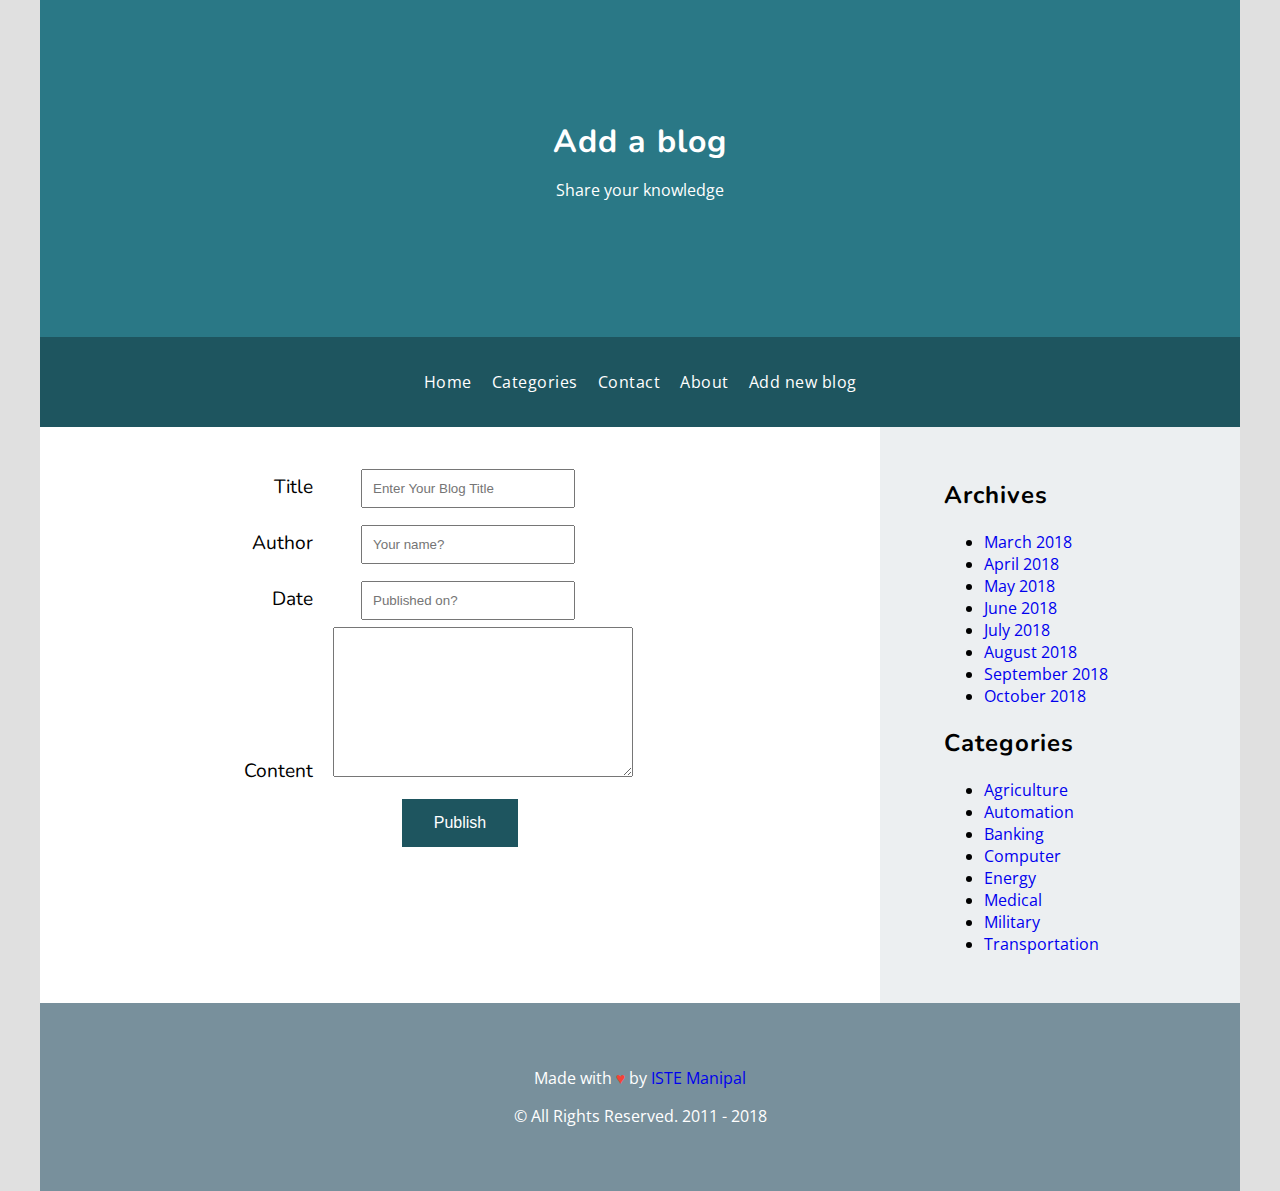
<file: new-blog.html>
<html lang="en">
<head>
    <meta charset="UTF-8">
    <meta name="viewport" content="width=device-width, initial-scale=1.0">
    <title>New Blog</title>
    <link rel="stylesheet" href="style.css">

</head>
<body>
    <header>
       <hgroup>
        <h1>Add a blog</h1>
        <p>Share your knowledge</p>
       </hgroup>
    </header>
    <nav class="top-nav">
        <ul>
            <li><a href="blog.html">Home</a></li>
            <li><a href="#">Categories</a></li>
            <li><a href="#">Contact</a></li>
            <li><a href="#">About</a></li>
            <li><a href="new-blog.html">Add new blog</a></li>
        </ul>
    </nav>
    <main>
        <article>

            <form class="form-add" role="form">
                <section class="form-group">
                  <label for="title">Title</label>
                  <input type="text" name="title" class="form-control" id="title" placeholder="Enter Your Blog Title">
                  <label for="title">Author</label>
                  <input type="text" name="author" class="form-control" id='author' placeholder="Your name?">
                  <label for="title">Date</label>
                  <input type="text" name="date" class="form-control" id="date" placeholder="Published on?">
                  
                  <label for="content">Content</label>
                  <textarea name="content" class="form-control" rows="20"></textarea>
                </section>
            
                <button class="btn btn-lg btn-primary btn-block" type="submit">Publish</button>
             
            </form>        
            
        </article>
    </main>
    <aside>
        <section>
            <h2>Archives</h2>
        <ul>
            <li><a href="#">March 2018</a></li>
            <li><a href="#">April 2018</a></li>
            <li><a href="#">May 2018</a></li>
            <li><a href="#">June 2018</a></li>
            <li><a href="#">July 2018</a></li>
            <li><a href="#">August 2018</a></li>
            <li><a href="#">September 2018</a></li>
            <li><a href="#">October 2018</a></li>
        </ul>
   <nav class="bottom-nav">
        <h2>Categories</h2>
        <ul>
            <li><a href="#">Agriculture</a></li>
            <li><a href="#">Automation</a></li>
            <li><a href="#">Banking</a></li>
            <li><a href="#">Computer</a></li>
            <li><a href="#">Energy</a></li>
            <li><a href="#">Medical</a></li>
            <li><a href="#">Military</a></li>
            <li><a href="#">Transportation</a></li>
        </ul>
    </nav>
        </section>
</aside>
<footer class="footer">
    <p>Made with <span style="color: #F44336">&hearts;</span> by <a href="https://istemanipal.com">ISTE Manipal</a></p>
    <p>&copy; All Rights Reserved. 2011 - 2018</p>
</footer>
</body>
</html>
</file>
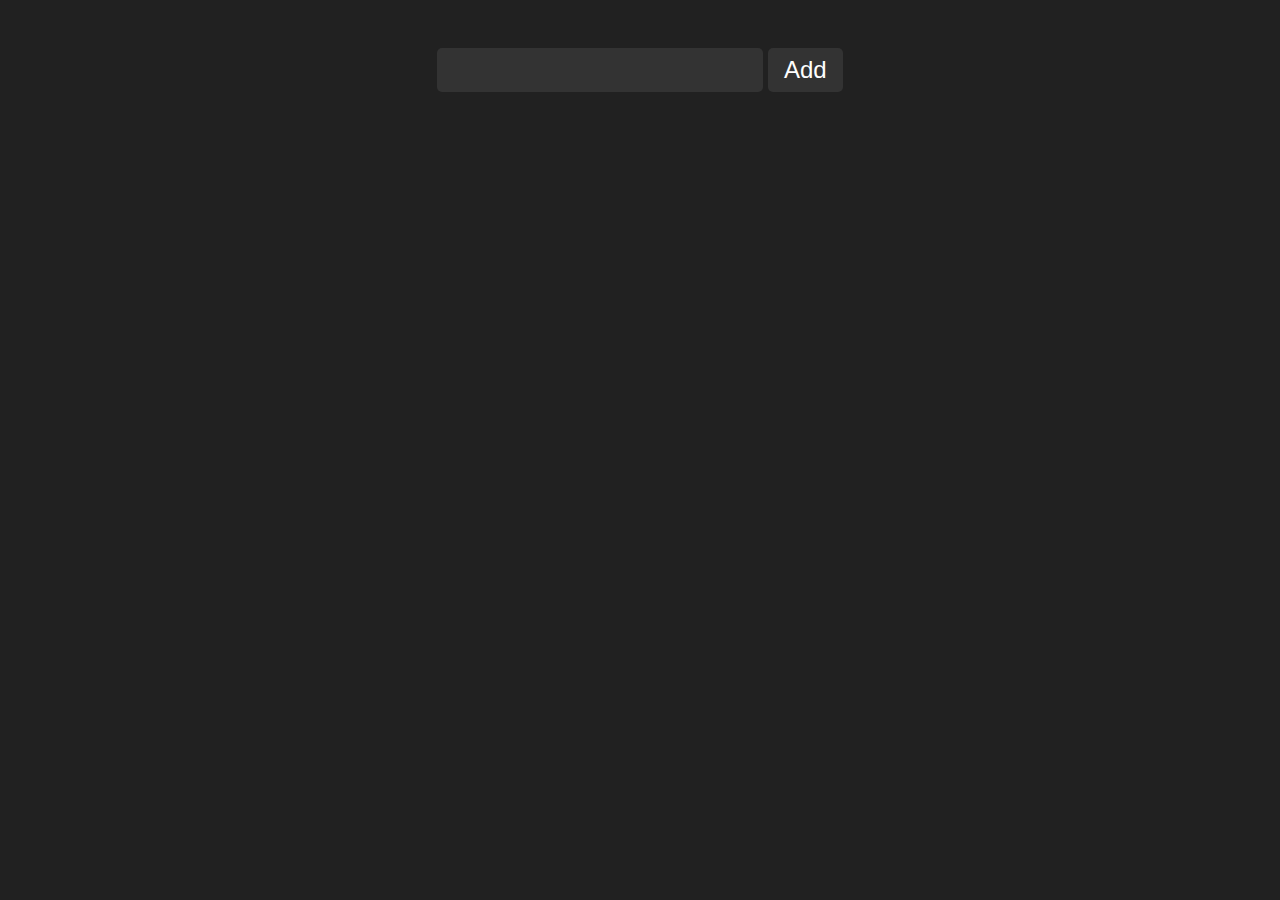
<file: js/todo.html>
<!DOCTYPE html>
<html lang="en">
<head>
    <meta charset="UTF-8">
    <meta name="viewport" content="width=device-width, initial-scale=1.0">
    <title>To Do</title>
    <link rel="stylesheet" href="./main.css">

</head>
<body>
    <div class="form">
        <input type="text" id="input" >
        <button>Add</button>
    </div>

    <ul class="list">
    </ul>



    <script src="./main.js"></script>
</body>
</html>
</file>
<file: style.css>
@import url("https://fonts.googleapis.com/css?family=Nunito");
@import url("https://fonts.googleapis.com/css?family=Open+Sans:400,400i,700");

/* The CSS box-sizing property allows us to include the padding and border in an element's total width and height. */

* {
  box-sizing: border-box;
}

a {
  text-decoration: none;
}
 /* same style can be applied to elements separated by commas */
h1,
h2,
h3,
h4,
h5,
h6 {
  font-family: "Nunito", sans-serif;
  letter-spacing: 1px;
}

html {
  background-color: #E0E0E0;
}

body {
  max-width: 1200px;
  margin: 0 auto;    
  display: flex;
  flex-direction: row;
  flex-wrap: wrap;
  font-family: "Open Sans", sans-serif;
}


/* Selects all <header> elements where the parent is a <body> element :- */
body > header {
  padding: 10% 0;
  width: 100vw;
  background-color: #2a7886;
  color: white;
  display: flex;
  justify-content: center;
  align-items: center;
  text-align: center;
}

/* Selects all <h1> elements inside <header> elements:- */
body > header h1 {
  font-size: 2rem;
  margin: 0;
  margin-bottom: 0.75rem;
}
body > header h2 {
  margin: 0;
  font-size: 0.75rem;
  font-weight: lighter;
  font-style: oblique;
}
body > .top-nav {
  width: 100%;
  height: 10vh;
  background-color: #1e555f;
  display: flex;
  justify-content: center;
  align-items: center;
  text-align: center;
}
body > .top-nav ul {
  padding: 0px;
  list-style: none;
}
body > .top-nav ul li {
  display: inline;
}
body > .top-nav ul li a {
  letter-spacing: 0.5px;
  color: white;
  margin: 0 0.5rem;
}
body > .top-nav ul li a:hover {
  color: #e6e6e6;
}
body > main {
  width: 70%;
  background: white;
  padding: 2rem 4rem;
}
body > main h2 {
  color: rgba(0, 0, 0, 0.75);
}
body > main article {
  margin-bottom: 2rem;
}
body > main article h3 {
  font-size: 1.25rem;
  color: #1e555f;
  margin: 0px;
  margin-bottom: 0.75rem;
}
body > main article small {
  color: #1e555f;
  margin: 0px;
  margin-bottom: 2rem;
  font-family: Nunito;
}
body > main article p {
  font-size: 1rem;
  color: rgba(0, 0, 0, 0.75);
  text-align: justify;
  margin: 0px;
  line-height: 1.75rem;
}
body > main article p ~ a {
  display: inline-block;
  color: #369bad;
  font-weight: 600;
  margin-top: 0.5rem;
  text-transform: uppercase;
}
body > main article p ~ a:after {
  transition: 0.3s;
  padding-left: 0.25rem;
  content: "→";
}
body > main article p ~ a:hover:after {
  padding-left: 0.75rem;
}
body > aside {
  width: 30%;
  padding: 2rem 4rem;
  background: #eceff1;
}
body > aside .sidebar {
  margin-bottom: 2rem;
}
body > aside .sidebar h2 {
  font-weight: 400;
  color: rgba(0, 0, 0, 0.75);
  margin-bottom: 0.75rem;
}
body > aside .sidebar ul {
  padding-left: 0;
  list-style: none;
}
body > aside .sidebar ul li {
  margin-bottom: 0.75rem;
}
body > aside .sidebar ul li a {
  letter-spacing: 0.5px;
  color: rgba(0, 0, 0, 0.5);
}
body > .footer {
  width: 100%;
  text-align: center;
  padding: 3rem;
  background: #78909c;
  color: white;
}

/* *************************** to make the page responsive ****************************** */

@media only screen and (max-width: 768px) {
  body main,
body aside {
    width: 100%;
    padding: 2rem;
  }
  body aside {
    display: flex;
    flex-wrap: wrap;
  }
  body .sidebar {
    width: 50%;
  }
  body aside .sidebar:nth-of-type(2n) {
    text-align: right;
  }
}

/* *************************** additional css for form****************************** */

form {
  width: 100%;
  margin: 0 auto;
  font-family: Nunito;
  font-size: 1.2rem;
}

label,
input {
  /* In order to define widths */
  display: inline-block;
  padding: 10px;
  margin: 5px;
}

label {
  width: 30%;
  /* Positions the label text beside the input */
  text-align: right;
}

label+input {
  width: 30%;
  /* Large margin-right to force the next element to the new-line
           and margin-left to create a gutter between the label and input */
  margin: 0 30% 0 4%;
}

/* setting a default width of the text area */
textarea {       
  width: 300px;
  height: 150px;
}



/* Only the submit button is matched by this selector,
       but to be sure you could use an id or class for that button */

input+input {
  float: right;
}


form button {
  background-color: #1e555f; /* Green */
  border: none;
  color: white;
  padding: 15px 32px;
  text-align: center;
  text-decoration: none;
  display: inline-block;
  font-size: 16px;
  margin:auto;
  display:block;
  cursor: pointer;

}
</file>
<file: js/main.css>
*{
    margin: 0;
    padding: 0;
    box-sizing: border-box;
}

body{
    padding: 3rem;
    background-color: #212121;
    font-family: sans-serif;
}

.form{
    text-align: center;

}

input{
    background-color: #333;
    border: 0;
    color: #fefefe;
    font-size: 1.5rem;
    padding: .5rem;
    border-radius: 5px;

}

button{
    font-size: 1.5rem;
    padding: .5rem 1rem;
    background-color: #333;
    color: #fefefe;
    border: 0;
    cursor: pointer;
    border-radius: 5px;

}



.list-item{

    list-style: none;
    background-color: #333;
    color: #fefefe;
    padding: .25rem 2rem;
    font-size: 1.5rem;
    margin: 1rem 0;
    border-radius: 5px;
    display: flex;
    justify-content: space-between;
    align-items: center;

}
</file>
